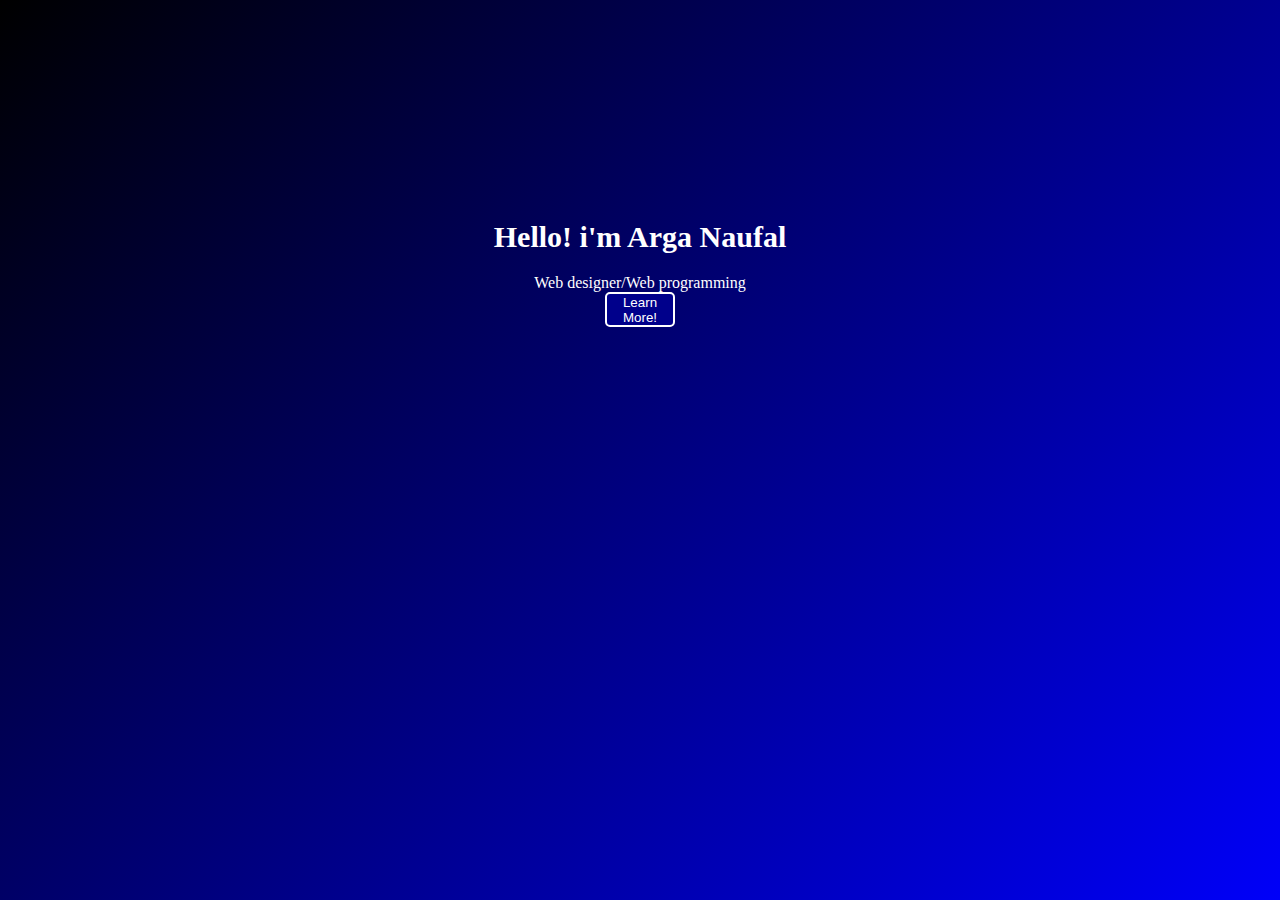
<file: index.html>
<!DOCTYPE html>
<html lang="en">
<head>
  <meta charset="UTF-8">
  <meta name="viewport" content="width=device-width, initial-scale=1.0">
  <meta http-equiv="X-UA-Compatible" content="ie=edge">
  <link rel="stylesheet" href="style.css">
  <title>Web portofolio</title>
</head>
<body>
  
  <div class="h1">
    <h1>Hello! i'm Arga Naufal</h1>
  </div>
  <div class="typing">Web designer/Web programming</div>
  
  <button class="btn1" onclick="pindahHalaman()">Learn More!</button>
  
  <script>
    function pindahHalaman() {
      window.location.href = 
      "main.html"
    }
  </script>
  
</body>
</html>
</file>
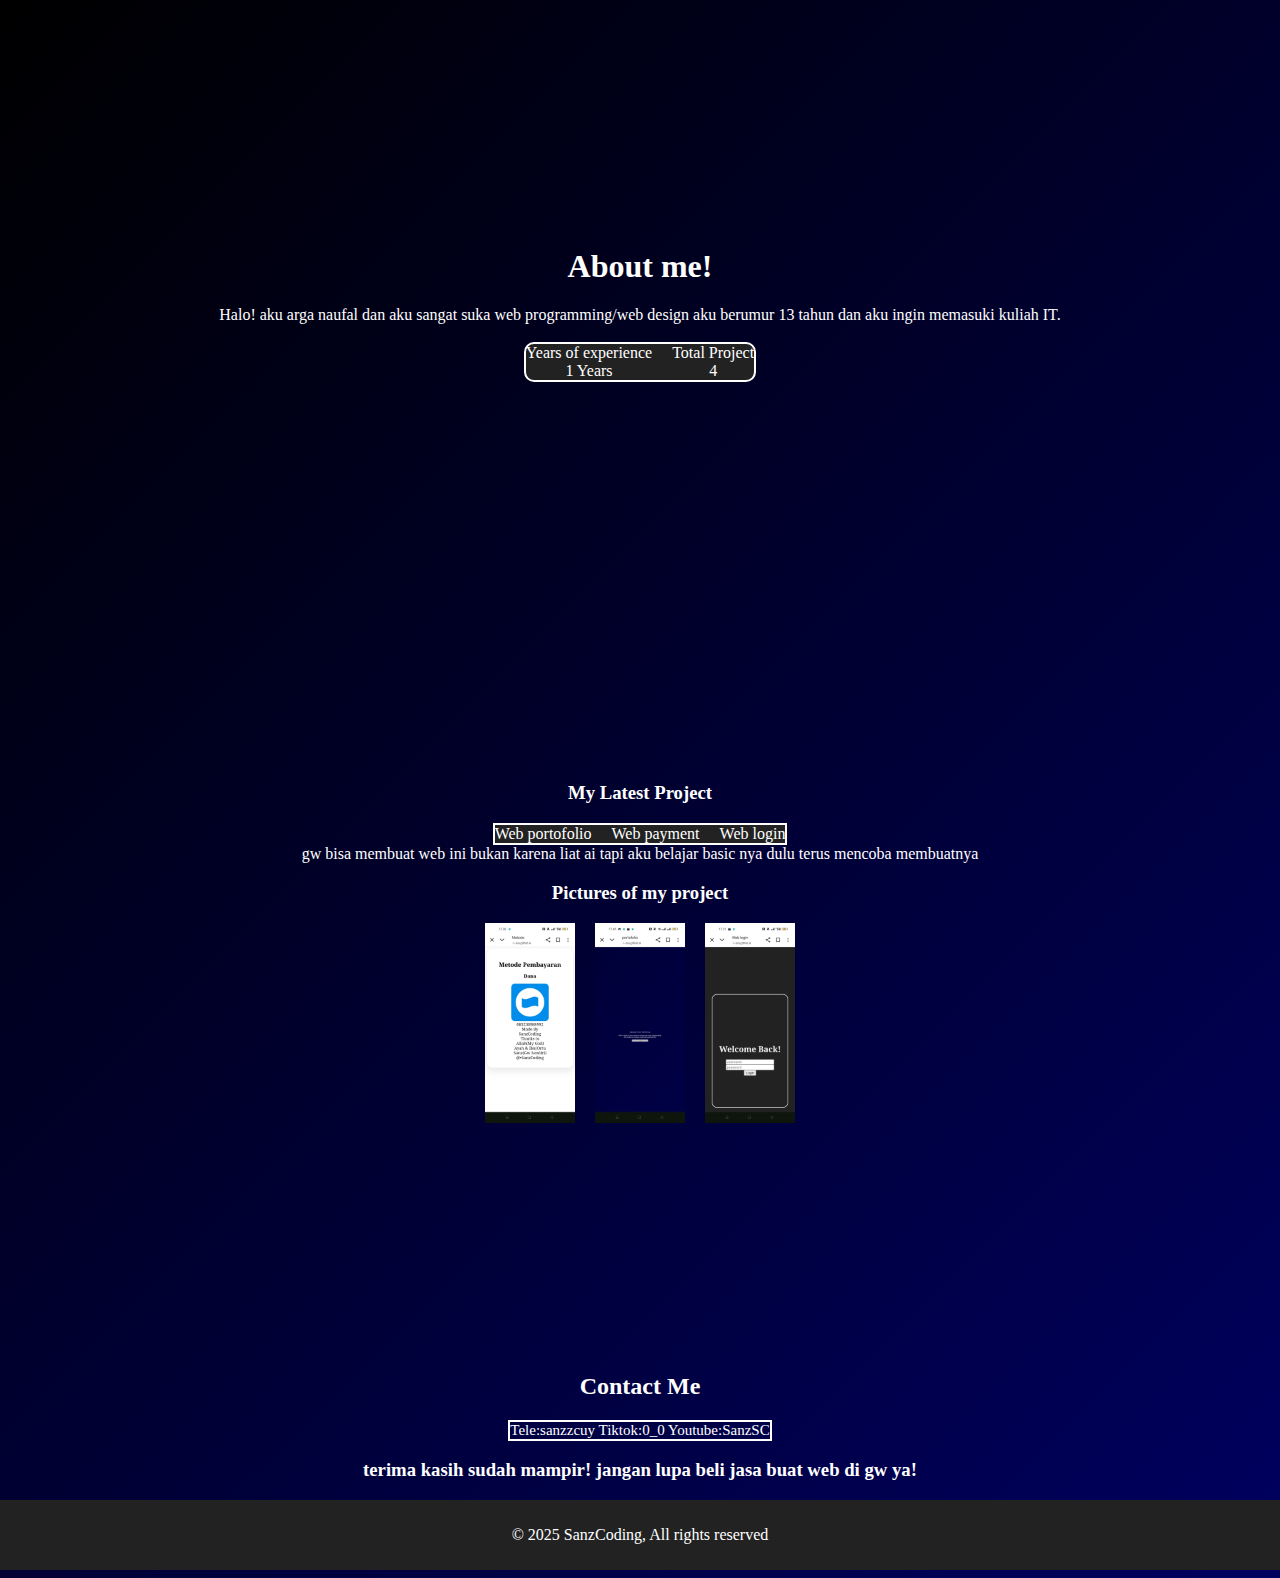
<file: main.html>
<!DOCTYPE html>
<html lang="en">
<head>
  <meta charset="UTF-8">
  <meta name="viewport" content="width=device-width, initial-scale=1.0">
  <meta http-equiv="X-UA-Compatible" content="ie=edge">
  <title>Main</title>
  <link rel="stylesheet" href="style1.css">
</head>
<body>
    <h1 class='h1'>About me!</h1>
    <div class='about'>
    <p1>Halo! aku arga naufal dan aku sangat suka web programming/web design aku berumur 13 tahun dan aku ingin memasuki kuliah IT.</p1>
    </div>
    <br>
    <div class="p2">
      <div>Years of experience<br>1 Years</div>
      <div>Total Project<br>4<br></div>
    </div>
    </div>
  
  <h3 class="h3">My Latest Project</h3>
  <div class='proyek'>
    <div>Web portofolio</div>
    <div>Web payment</div>
    <div>Web login</div>
  </div>
  
  <p1>gw bisa membuat web ini bukan karena liat ai tapi aku belajar basic nya dulu terus mencoba membuatnya</p1>
  <h3>Pictures of my project</h3>
  <div class="galeri">
  <img class="galeri" src="t.jpg">
  <img class="galeri" src="i.jpg">
  <img class="galeri" src="a.jpg">
  </div>
  
  <h2 class="h2">Contact Me</h2>
  <p1 class="p4">Tele:sanzzcuy Tiktok:0_0 Youtube:SanzSC</p1>
  <h3>terima kasih sudah mampir! jangan lupa beli jasa buat web di gw ya!</h3>
  <div class="footer">
  <footer>
    &copy; 2025 SanzCoding, All rights reserved
  </footer>
  </div>
</body>
</html>
</file>
<file: style.css>
body{
  background: linear-gradient(-45deg, rgb(0, 0, 0),rgb(0, 0, 139),rgb(0, 0, 255),rgb(0, 0, 0));
  background-size: 400% 400%;
  animation: bgMove 5s ease infinite;
  color: white;
  display: flex;
  flex-direction: column;
  justify-content: center;
  align-items: center;
  text-align: center;
  padding: 20px;
  margin: 50px;
}

@keyframes bgMove {
  0% {background-position: 0% 50%;}
  0% {background-position: 100% 50%;}
  0% {background-position: 0% 50%;}
}

.h1{
  display: flex;
  font-size: 15px;
  justify-content: center;
  align-content: center;
  text-align: center;
  margin-top: 130px;
}

.typing{
width: 30ch;
text-wrap: nowrap;
overflow: hidden;
animation: typing 5s steps(20) infinite alternate-reverse;
}

@keyframes typing {
  from {
    width: 0ch;
  }
}

.btn1{
  width: 70px;
  height: 35px;
  background-color: rgb(0, 0, 139);
  color: white;
  border: 2px solid white;
  border-radius: 5px;
}
</file>
<file: style1.css>
body{
  background: linear-gradient(-45deg, rgb(0, 0, 0),rgb(0, 0, 139),rgb(0, 0, 255),rgb(0, 0, 0));
  background-size: 800% 800%;
  animation: bgMove 5s ease infinite;
  color: white;
  display: flex;
  flex-direction: column;
  justify-content: center;
  align-items: center;
  text-align: center;
}

@keyframes bgMove {
  0% {background-position: 0% 50%;}
  0% {background-position: 100% 50%;}
  0% {background-position: 0% 50%;}
}

.h1{
  color: white;
  margin-top: 240px;
  width: 10ch;
  text-wrap: nowrap;
  overflow: hidden;
  animation: typing 5s steps(20) infinite alternate-reverse;
}

@keyframes typing {
  from {
    width: 0ch;
  }
}

.about{
  margin-top: 0px;
  display: flex;
  justify-content: center;
  align-items: center;
  text-align: center;
}

.proyek{
  margin-top: 0px;
  display: flex;
  gap: 20px;
  border: 2px solid white;
  background-color: #222;
}

.p2{
  display: flex;
  gap: 20px;
  background-color: #222;
  border: 2px solid white;
  border-radius: 10px;
}

.h3{
  margin-top: 400px;
}

.proyek1{
  display: flex;
}

.galeri{
  display: flex;
  justify-content: center;
  align-items: center;
  text-align: center;
  width: 200px;
  height: 200px;
  gap: 20px;
}

.h2{
  margin-top: 250px;
}

.p4{
  display: flex;
  font-size: 15px;
  border: 2px solid white;
}

.footer{
  margin-bottom: 0px;
  width: 100%;
  padding: 10px;
  display: flex;
  background-color: #222;
  height: 50px;
  text-align: center;
  justify-content: center;
  align-items: center;
  align-content: center;
}
</file>
